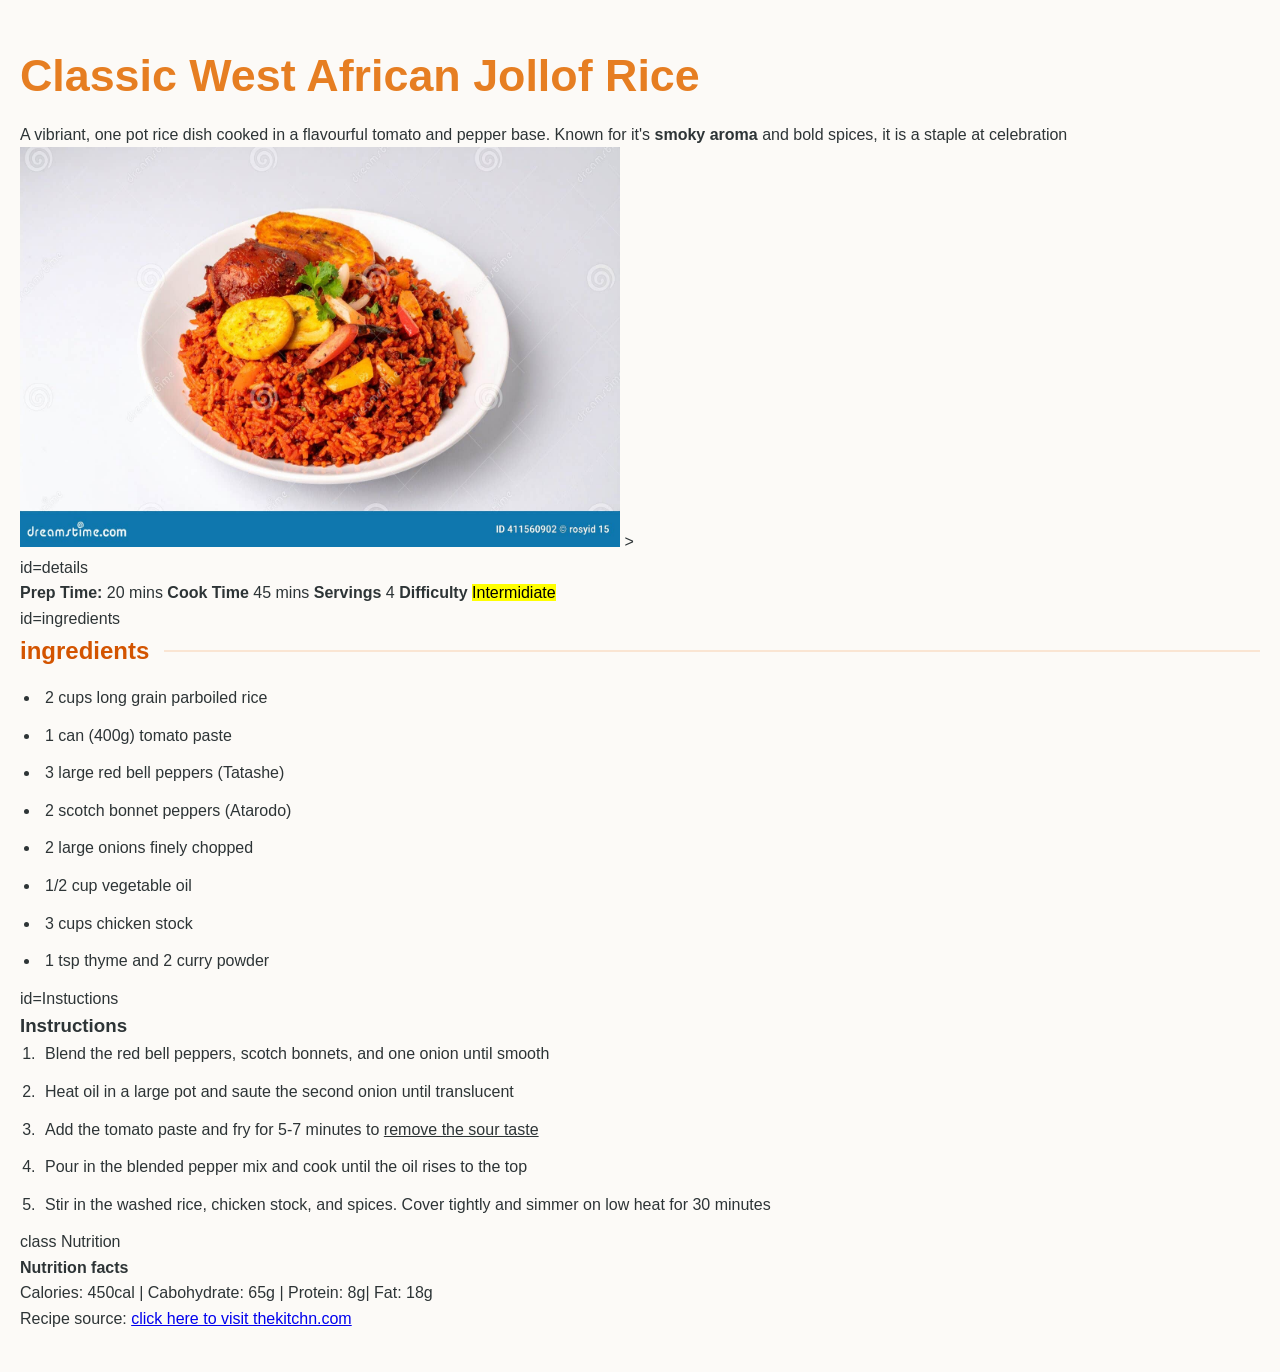
<file: index.html>
<!doctype html>
<html lang="en">
  <head>
    <meta charset="UTF-8" />
    <meta name="viewport" content="width=device-width, initial-scale=1.0" />
    <title>Gourmet Jollof Rice Recipe</title>
    <link rel="stylesheet" href="style.css">
  </head>
  <body>
    <h1>Classic West African Jollof Rice</h1>
    <p>
      A vibriant, one pot rice dish cooked in a flavourful tomato and pepper
      base. Known for it's <strong>smoky aroma</strong> and bold spices, it is a
      staple at celebration
    </p>

    <img
      src="African jollof rice.jpg"
      width="600"
      height="400"
      alt="A steaming bowl of red jollof rice garnished with fried plantain"
    />
    >
    <section>
      id=details
      <p>
        <strong>Prep Time:</strong> 20 mins <strong>Cook Time</strong> 45 mins
        <strong>Servings</strong> 4 <strong>Difficulty</strong>
        <mark>Intermidiate</mark>
      </p>
    </section>

    <section>
      id=ingredients
      <h2>ingredients</h2>
      <ul>
        <li>2 cups long grain parboiled rice</li>
        <li>1 can (400g) tomato paste</li>
        <li>3 large red bell peppers (Tatashe)</li>
        <li>2 scotch bonnet peppers (Atarodo)</li>
        <li>2 large onions finely chopped</li>
        <li>1/2 cup vegetable oil</li>
        <li>3 cups chicken stock</li>
        <li>1 tsp thyme and 2 curry powder</li>
      </ul>
    </section>

    <section>
      id=Instuctions
      <h3>Instructions</h3>
      <ol>
        <li>
          Blend the red bell peppers, scotch bonnets, and one onion until smooth
        </li>
        <li>
          Heat oil in a large pot and saute the second onion until translucent
        </li>
        <li>
          Add the tomato paste and fry for 5-7 minutes to
          <u>remove the sour taste</u>
        </li>
        <li>
          Pour in the blended pepper mix and cook until the oil rises to the top
        </li>
        <li>
          Stir in the washed rice, chicken stock, and spices. Cover tightly and
          simmer on low heat for 30 minutes
        </li>
      </ol>
    </section>

    <section>
      class Nutrition
      <h4>Nutrition facts</h4>
      <p>Calories: 450cal | Cabohydrate: 65g | Protein: 8g| Fat: 18g</p>

      <aside>
        <p>
          Recipe source:
          <a href="https://www.thekitchn.com/jollof-rice-recipe-23214234"> click here to visit thekitchn.com</a>
          
        </p>
      </aside>
    </section>
  </body>
</html>
</file>
<file: style.css>
/* 1. Global Reset & Typography */
* {
    box-sizing: border-box;
    margin: 0;
    padding: 0;
}

body {
    font-family: 'Segoe UI', Roboto, Helvetica, Arial, sans-serif;
    line-height: 1.6;
    background-color: #fcfaf7; /* Soft cream background */
    color: #2d3436;
    padding: 40px 20px;
}

/* 2. Layout & Structure */
article {
    max-width: 850px;
    margin: 0 auto;
    background: #ffffff;
    border-radius: 15px;
    overflow: hidden; /* Ensures image corners match border radius */
    box-shadow: 0 10px 30px rgba(0, 0, 0, 0.05);
}

header {
    padding: 40px;
    text-align: center;
    background: #fff;
}

h1 {
    color: #e67e22; /* Warm orange-red */
    font-size: 2.8rem;
    margin-bottom: 10px;
}

/* 3. Flexbox Meta Details */
.recipe-meta {
    display: flex;
    justify-content: center;
    gap: 30px;
    background: #fdf2e9;
    padding: 20px;
    border-top: 1px solid #fae5d3;
    border-bottom: 1px solid #fae5d3;
    flex-wrap: wrap; /* Good for mobile responsiveness */
}

.meta-item {
    font-weight: 600;
    color: #a04000;
}

/* 4. Spacing & Organization */
.recipe-content {
    padding: 40px;
    display: grid;
    grid-template-columns: 1fr; /* Single column for clarity */
    gap: 30px;
}

h2 {
    color: #d35400;
    margin-bottom: 15px;
    font-size: 1.5rem;
    display: flex;
    align-items: center;
}

h2::after {
    content: "";
    flex: 1;
    margin-left: 15px;
    height: 2px;
    background: #fae5d3;
}

/* 5. Styling Details & Creativity */
ul, ol {
    padding-left: 20px;
}

li {
    margin-bottom: 12px;
    padding-left: 5px;
}

/* Hover effect on list items */
li:hover {
    color: #e67e22;
    transition: color 0.3s ease;
}

.nutrition-card {
    background: #f4f9f4;
    border: 1px solid #d4efdf;
    padding: 25px;
    border-radius: 10px;
    margin-top: 20px;
}

/* Button/Link Hover Effect */
.source-link {
    display: inline-block;
    color: #e67e22;
    text-decoration: none;
    font-weight: bold;
    transition: transform 0.2s ease;
}

.source-link:hover {
    transform: translateX(5px);
    color: #d35400;
}


footer {
    padding: 0 40px 40px; /* Top: 0, Left/Right: 40px, Bottom: 40px */
    margin-top: 20px;
    border-top: 1px solid #eee;
    padding-top: 20px;
}
</file>
